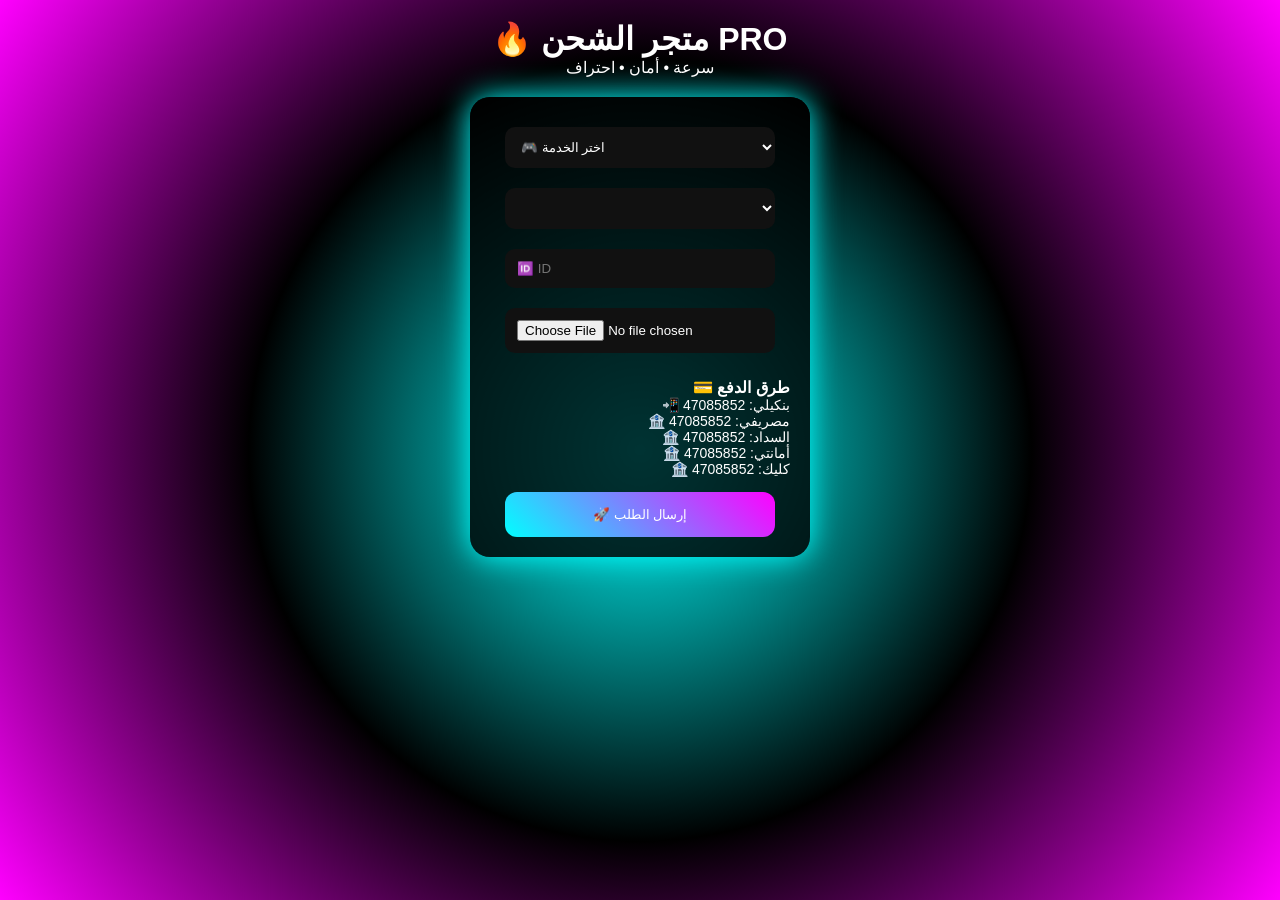
<file: index.html>
<!DOCTYPE html>
<html lang="ar">
<head>
<meta charset="UTF-8">
<meta name="viewport" content="width=device-width, initial-scale=1.0">
<title>🔥 متجر الشحن PRO</title>
<link rel="stylesheet" href="style.css">
</head>
<body>

<div class="bg"></div>

<header>
  <h1>🔥 متجر الشحن PRO</h1>
  <p>سرعة • أمان • احتراف</p>
</header>

<div class="card">

<select id="service" onchange="loadOptions()">
<option>🎮 اختر الخدمة</option>
<option value="pubg">PUBG</option>
<option value="fifa">FIFA</option>
<option value="efootball">eFootball</option>
<option value="snap">Snapchat+</option>
<option value="netflix">Netflix</option>
<option value="appstore">App Store</option>
<option value="tiktok">TikTok</option>
</select>

<select id="options"></select>

<input type="text" id="id" placeholder="🆔 ID">

<!-- 📸 رفع صورة التحويل -->
<input type="file" id="screenshot" accept="image/*">

<div class="banks">
<h3>💳 طرق الدفع</h3>
<p>📲 بنكيلي: 47085852</p>
<p>🏦 مصريفي: 47085852</p>
<p>🏦 السداد: 47085852</p>
<p>🏦 أمانتي: 47085852</p>
<p>🏦 كليك: 47085852</p>
</div>

<button onclick="send()">🚀 إرسال الطلب</button>

</div>

<script src="script.js">
</script>
</body>
</html>
</file>
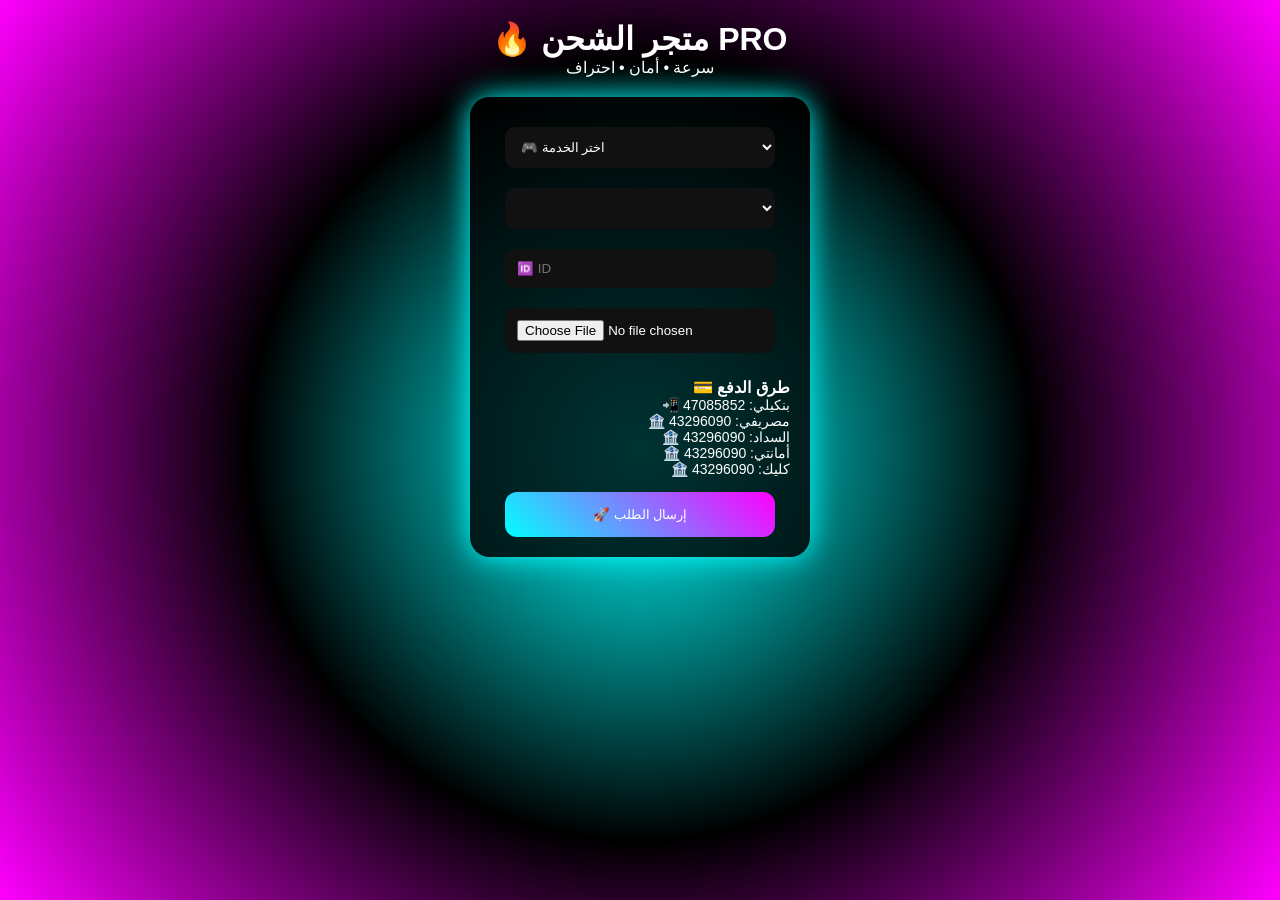
<file: adnan-index.html>
<!DOCTYPE html>
<html lang="ar">
<head>
<meta charset="UTF-8">
<meta name="viewport" content="width=device-width, initial-scale=1.0">
<title>🔥 متجر الشحن PRO</title>
<link rel="stylesheet" href="style.css">
</head>
<body>

<div class="bg"></div>

<header>
  <h1>🔥 متجر الشحن PRO</h1>
  <p>سرعة • أمان • احتراف</p>
</header>

<div class="card">

<select id="service" onchange="loadOptions()">
<option>🎮 اختر الخدمة</option>
<option value="pubg">PUBG</option>
<option value="fifa">FIFA</option>
<option value="efootball">eFootball</option>
<option value="snap">Snapchat+</option>
<option value="netflix">Netflix</option>
<option value="appstore">App Store</option>
<option value="tiktok">TikTok</option>
</select>

<select id="options"></select>

<input type="text" id="id" placeholder="🆔 ID">

<!-- 📸 رفع صورة التحويل -->
<input type="file" id="screenshot" accept="image/*">

<div class="banks">
<h3>💳 طرق الدفع</h3>
<p>📲 بنكيلي: 47085852</p>
<p>🏦 مصريفي: 43296090</p>
<p>🏦 السداد: 43296090</p>
<p>🏦 أمانتي: 43296090</p>
<p>🏦 كليك: 43296090</p>
</div>

<button onclick="send()">🚀 إرسال الطلب</button>

</div>

<script src="script.js">
  const data = {
  pubg: [
    "60UC - 50MRU","120UC - 100MRU","180UC - 150MRU","360UC - 250MRU",
    "420UC - 300MRU","660UC - 450MRU","720UC - 500MRU",
    "1200UC - 850MRU","1800UC - 1000MRU","3850UC - 2000MRU"
  ],
  fifa: [
    "100 - 50MRU","520 - 250MRU","1070 - 500MRU",
    "2200 - 1000MRU","5750 - 2500MRU","12000 - 5000MRU"
  ],
  efootball: [
    "130 - 60MRU","300 - 150MRU","550 - 250MRU",
    "750 - 350MRU","1040 - 500MRU","2130 - 1000MRU",
    "3250 - 1350MRU","5700 - 2200MRU"
  ],
  snap: ["MOIS3 - 300MRU","MOIS6 - 600MRU","MOIS12 - 1200MRU"],
  netflix: ["MOIS1 - 250MRU","MOIS3 - 600MRU","MOIS6 - 1100MRU"],
  appstore: ["250MRU - 5$","500MRU - 10$","1000MRU - 20$","1500MRU - 30$"],
  tiktok: ["70 - 50MRU","350 - 200MRU","700 - 400MRU","1000 - 550MRU","1500 - 800MRU"]
};

function loadOptions() {
  let service = document.getElementById("service").value;
  let options = document.getElementById("options");

  options.innerHTML = "";

  if (!data[service]) return;

  data[service].forEach(item => {
    let opt = document.createElement("option");
    opt.text = item;
    options.add(opt);
  });
}

function send() {
  let service = document.getElementById("service").value;
  let option = document.getElementById("options").value;
  let id = document.getElementById("id").value;

  if (!service || !option || !id) {
    alert("❌ أكمل البيانات");
    return;
  }

  let message = `🔥 طلب جديد:
الخدمة: ${service}
الباقة: ${option}
ID: ${id}

💳 بنكيلي: 47085852
🏦 مصريفي: 43296090
🏦 السداد: 43296090
🏦 أمانتي: 43296090
🏦 كليك: 43296090

📸 يرجى إرسال لقطة شاشة التحويل`;

  let phone = "22243296090";
  let url = https://wa.me/${phone}?text=${encodeURIComponent(message)};

  window.open(url, "_blank");
}
</script>
</body>
</html>
</file>
<file: style.css>
* {
  margin: 0;
  padding: 0;
  box-sizing: border-box;
  font-family: Arial;
}

body {
  color: white;
  text-align: center;
  background: #000;
}

.bg {
  position: fixed;
  width: 100%;
  height: 100%;
  background: radial-gradient(circle, #0ff, #000, #f0f);
  animation: move 10s infinite alternate;
  z-index: -1;
}

@keyframes move {
  from {filter: hue-rotate(0deg);}
  to {filter: hue-rotate(360deg);}
}

header {
  padding: 20px;
}

.card {
  width: 340px;
  margin: auto;
  background: rgba(0,0,0,0.8);
  padding: 20px;
  border-radius: 20px;
  box-shadow: 0 0 30px #0ff;
}

select, input {
  width: 90%;
  padding: 12px;
  margin: 10px;
  border-radius: 10px;
  border: none;
  background: #111;
  color: white;
}

.banks {
  text-align: right;
  font-size: 14px;
  margin: 15px 0;
}

button {
  width: 90%;
  padding: 15px;
  border: none;
  border-radius: 12px;
  background: linear-gradient(45deg,#0ff,#f0f);
  color: white;
  cursor: pointer;
}

button:hover {
  transform: scale(1.05);
}
</file>
